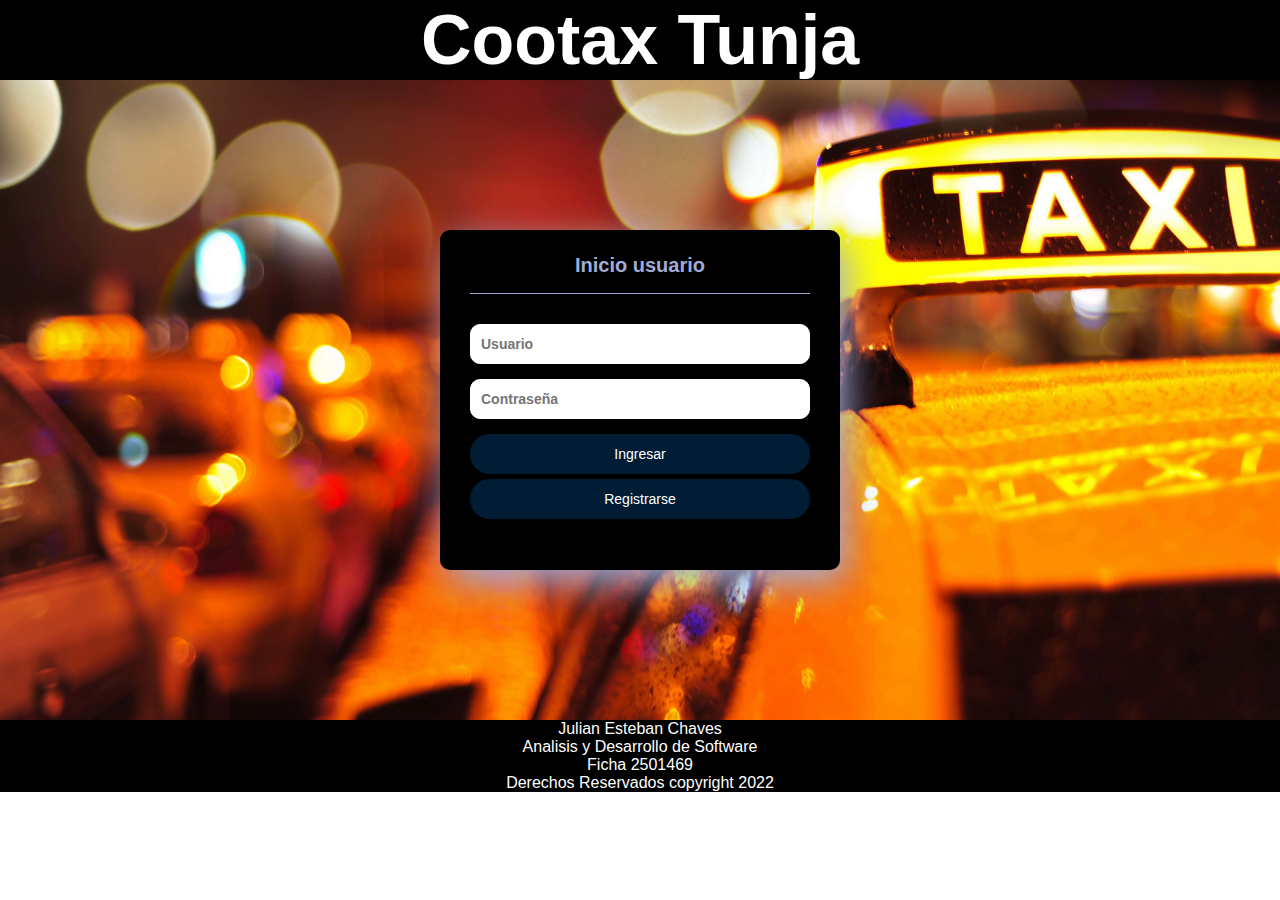
<file: index.html>
<!DOCTYPE html>
<html lang="en">
<head>
    <meta charset="UTF-8">
    <meta http-equiv="X-UA-Compatible" content="IE=edge">
    <meta name="viewport" content="width=device-width, initial-scale=1.0">
    <title>Inicio Sesion</title>
    <link rel="stylesheet" href="Proyecto/css/index.css">
    <link rel="stylesheet" href="Proyecto/css/header.css">
    <link rel="stylesheet" href="Proyecto/css/footer.css">
</head>
<body>
    <header>
        <h1>Cootax Tunja </h1>
    </header>
    <section class="form-login">
        <h5>Inicio usuario
        </h5>
        <input class="controls" type="text" name="Usuario" value="" placeholder="Usuario" required>
        <input class="controls" type="password" name="Conraseña" value="" placeholder="Contraseña" required>
        <button class="ingresar">
            <a href="Proyecto/Paginas/inicio.html">Ingresar</a>
        </button>
        <button class="registro">
            <a href="Proyecto/Paginas/registro.html">Registrarse</a>
        </button>
    </section>
    <footer>
        <p> Julian Esteban Chaves </p>
        <p>Analisis y Desarrollo de Software</p>
        <p>Ficha 2501469</p>
        <p>Derechos Reservados copyright 2022</p>
    </footer>  
</body>


</html>
</file>
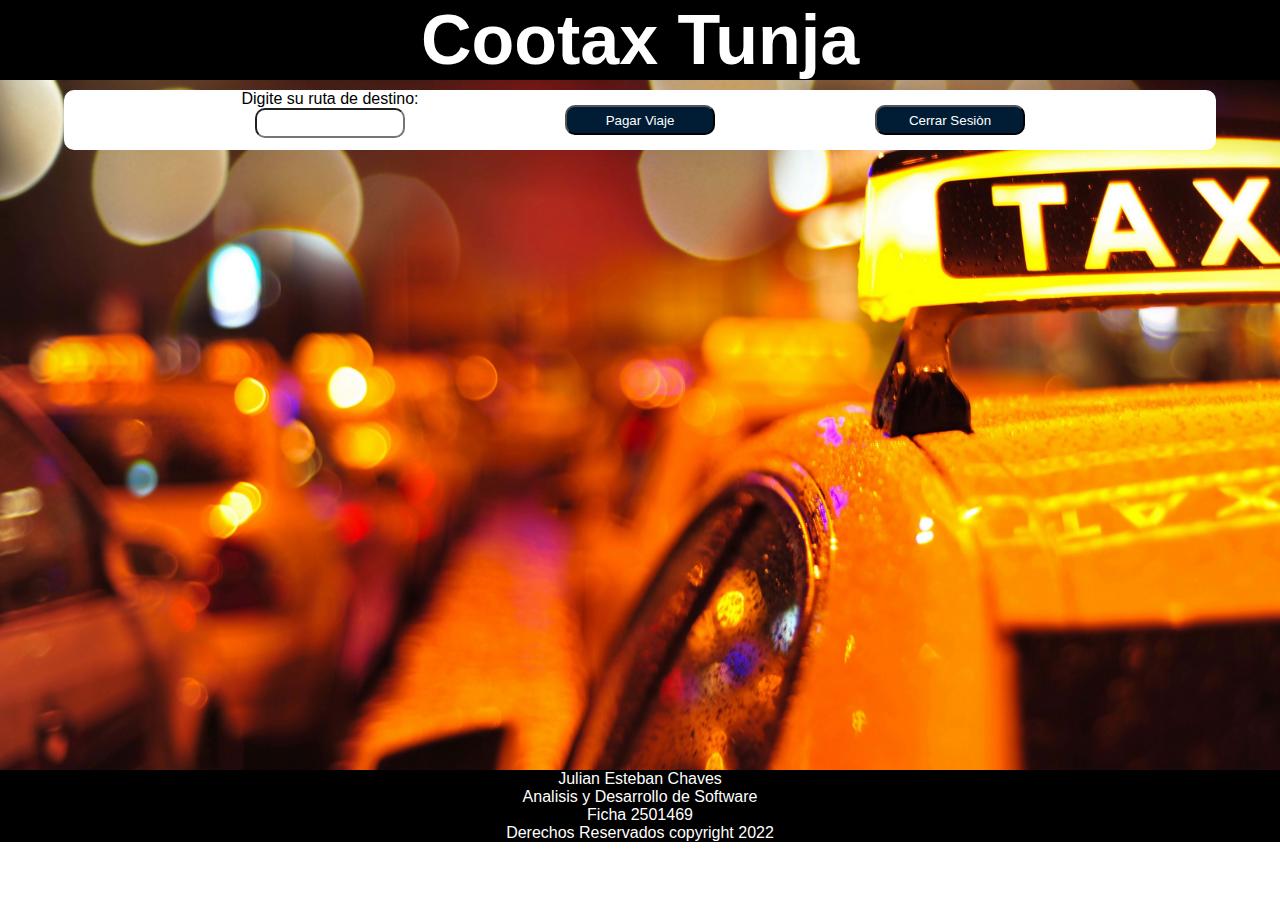
<file: Proyecto/Paginas/inicio.html>
<!DOCTYPE html>
<html lang="en">
<head>
    <meta charset="UTF-8">
    <meta http-equiv="X-UA-Compatible" content="IE=edge">
    <meta name="viewport" content="width=device-width, initial-scale=1.0">
    <title>Pagina Principal</title>
    <link rel="stylesheet" href="../css/inicio.css">
    <link rel="stylesheet" href="../css/header.css">
    <link rel="stylesheet" href="../css/footer.css">
</head>

<body>
    <header>
        <h1>Cootax Tunja</h1>
    </header>
    <div class="ruta" style="margin: 0 auto; margin-top: 10px;">
        <div class="contenido">
            <p>Digite su ruta de destino:</p> <input class="buscar" type="search">
        </div>
        <div class="contenido">
            <button class="pagar">
                <a href="../Paginas/pagar.html">Pagar Viaje</a>
            </button>
        </div>
        <div class="contenido">
            <button class="pagar">
                <a href="/index.html">Cerrar Sesiòn</a>
            </button>
        </div>
    </div>
    <div class="mapa" style="margin: 0 auto; margin-top: 10px; margin-block-end: 10px;">
        <iframe class="gmap_iframe" frameborder="0" scrolling="no" marginheight="0" marginwidth="0" src="https://maps.google.com/maps?width=600&amp;height=400&amp;hl=en&amp;q=tunja&amp;t=&amp;z=13&amp;ie=UTF8&amp;iwloc=B&amp;output=embed">
        </iframe></div><style>.mapouter{position:relative;text-align:right;width:600px;height:400px;}.gmap_canvas {overflow:hidden;background:none!important;width:600px;height:400px;}.gmap_iframe {width:100%!important;height:100%!important;}</style>
    <footer>
        <p>Julian Esteban Chaves </p>
        <p>Analisis y Desarrollo de Software</p>
        <p>Ficha 2501469</p>
        <p>Derechos Reservados copyright 2022</p>
    </footer>
</body>
</html>
</file>
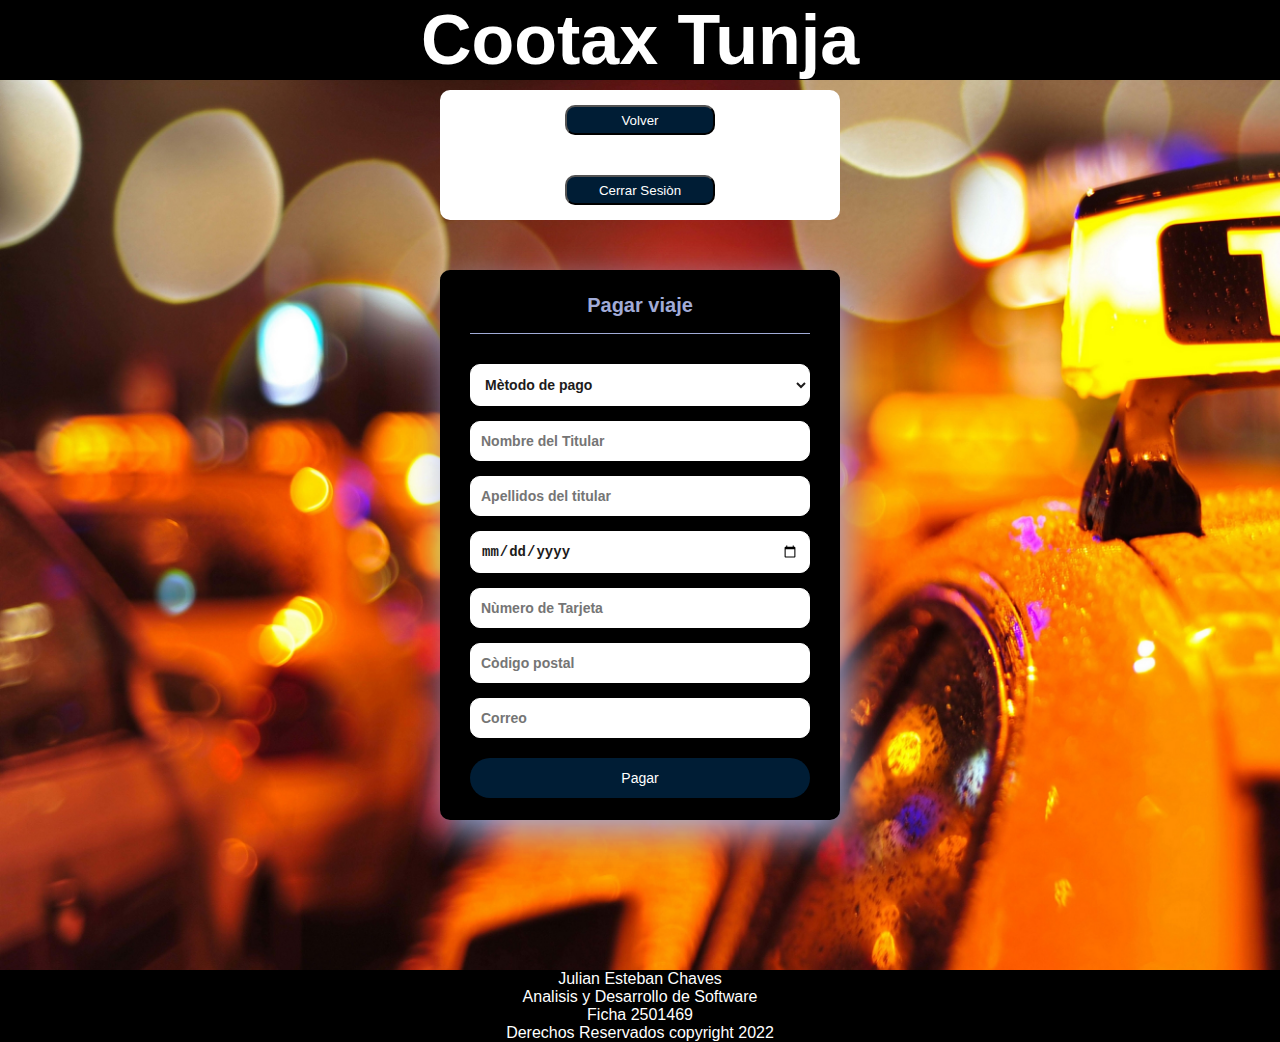
<file: Proyecto/Paginas/pagar.html>
<!DOCTYPE html>
<html lang="en">
<head>
    <meta charset="UTF-8">
    <meta http-equiv="X-UA-Compatible" content="IE=edge">
    <meta name="viewport" content="width=device-width, initial-scale=1.0">
    <title>Pagar Viaje</title>
    <link rel="stylesheet" href="../css/header.css">
    <link rel="stylesheet" href="../css/footer.css">
    <link rel="stylesheet" href="../css/pagar.css"> 
</head>
<body>
    <header>
        <h1>Cootax Tunja</h1>
    </header>
    <div class="ruta" style="margin: 0 auto; margin-top: 10px;">
        <div class="contenido">
            <button class="pagar">
                <a href="../Paginas/inicio.html">Volver</a>
            </button>
        </div>
        <div class="contenido">
            <button class="pagar">
                <a href="/index.html">Cerrar Sesiòn</a>
            </button>
        </div>
    </div>
    <section class="form-login">
        <h5>Pagar viaje</h5>
        <select class="controls" name="" id="">
            <option value="">Mètodo de pago</option>
            <option value="">Tarjeta de Crèdito</option>
            <option value="">Tarjeta dèbito</option>
            <option value="">Efectivo</option>
        </select>
        <input class="controls" type="text" placeholder="Nombre del Titular" required>
        <input class="controls" type="text" placeholder="Apellidos del titular" required>
        <input class="controls" type="date">
        <input class="controls" type="number" placeholder="Nùmero de Tarjeta" required>
        <input class="controls" type="number" placeholder="Còdigo postal" required>
        <input class="controls" type="text" name="Correo" value="" placeholder="Correo" required>
        <button class="registro">
            <a href="#">Pagar</a>
        </button>
    </section>
    <footer>
        <p> Julian Esteban Chaves </p>
        <p>Analisis y Desarrollo de Software</p>
        <p>Ficha 2501469</p>
        <p>Derechos Reservados copyright 2022</p>
    </footer> 
</body>
</html>
</file>
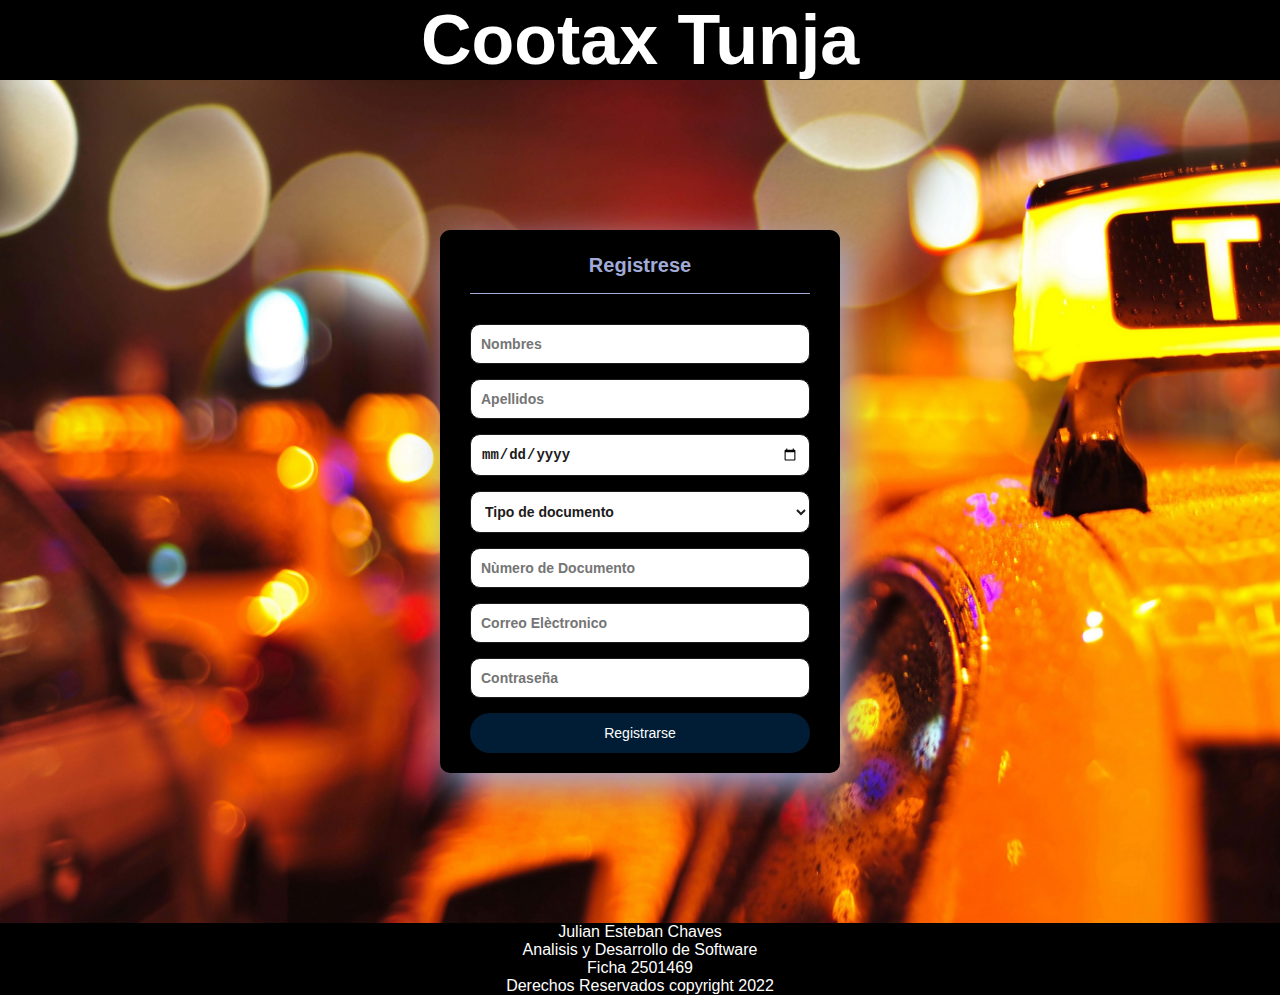
<file: Proyecto/Paginas/registro.html>
<!DOCTYPE html>
<html lang="en">
<head>
    <meta charset="UTF-8">
    <meta http-equiv="X-UA-Compatible" content="IE=edge">
    <meta name="viewport" content="width=device-width, initial-scale=1.0">
    <title>Regisrate</title>
    <link rel="stylesheet" href="../css/registro.css">
    <link rel="stylesheet" href="../css/footer.css">
    <link rel="stylesheet" href="../css/header.css">
</head>
<body>
    <header>
        <h1>Cootax Tunja </h1>
    </header>
    <section class="form-login">
        <h5>Registrese</h5>
        <input class="controls" type="text" name="nombres" value="" placeholder="Nombres" required>
        <input class="controls" type="text" name="apellidos" value="" placeholder="Apellidos" required>
        <input class="controls" type="date" name="fechanacimiento" required> 
        <select class="controls" name="" id="">
            <option value="">Tipo de documento</option>
            <option value="">Cedula de Ciudadania</option>
            <option value="">Cedula de Extranjeria</option>
            <option value="">Contraseña Registraduria</option>
        </select>
        <input class="controls" type="number" name="numerodocumento" placeholder="Nùmero de Documento" required>
        <input class="controls" type="email" name="correo" placeholder="Correo Elèctronico" required>
        <input class="controls" type="password" name="contraseña" placeholder="Contraseña" required>
        <button class="ingresar"><a href="../Paginas/inicio.html">Registrarse</a></button>
    </section>
    <footer>
        <p> Julian Esteban Chaves </p>
        <p>Analisis y Desarrollo de Software</p>
        <p>Ficha 2501469</p>
        <p>Derechos Reservados copyright 2022</p>
    </footer>  
</body>
</html>
</file>
<file: Proyecto/css/index.css>
*{
    margin: 0;
    padding: 0;
    box-sizing: border-box;
}


body{
    font-family: Arial, Helvetica, sans-serif;
    background-image: url(../img/fondotaxi.jpg);
    background-size: cover;
    background-repeat: no-repeat;
}

.form-login{
    width: 400px;
    height: 340px;
    background: #000000;
    margin: auto;
    margin-top: 150px;
    margin-block-end: 150px;
    border-radius: 10px;
    box-shadow: 7px 13px 37px;
    padding: 20px 30px;
    border-top: 4px solid #000000;
    color: rgb(161, 171, 215);
    vertical-align: middle;
    background-size: cover;
    background-repeat: no-repeat;
}

.form-login h5{
    margin: 0;
    text-align: center;
    height: 40px;
    margin-bottom: 30px;
    border-bottom: 1px solid;
    font-size: 20px;
}

.controls{
    width: 100%;
    border: 1px solid #ffffff;
    margin-bottom: 15px;
    border-radius: 10px;
    padding: 11px 10px;
    background: #ffffff;
    color: rgb(29, 27, 27);
    font-size: 14px;
    font-weight: bold;
}

.ingresar{
    width: 100%;
    height: 40px;
    background: rgb(0, 29, 53);
    border: none;
    padding: 10px;
    text-align: center;
    border-radius: 20px;
    color: white;
}

.registro{
    width: 100%;
    height: 40px;
    background: rgb(0, 29, 53);
    margin-top: 5px;
    border: none;
    padding: 10px;
    text-align: center;
    border-radius: 20px;
    color: white;
}


.form-login p{
    height: 40px;
    text-align: center;
    border-bottom: 1px solid;
}

.form-login a{
    color: white;
    text-decoration: none;
    font-size: 14px;
}

.form-login a:hover{
    text-decoration: underline;

}

@media (max-width: 400px){
    .form-login{
        width: auto;
    }

}
</file>
<file: Proyecto/css/header.css>
*{
    margin: 0;
    padding: 0;
}

header{
    background-color: black;
}

h1{
    text-align: center;
    font-size: 70px;
    color: white;
}

@media (max-width: 400px){
    h1{
        font-size: 40px;
    }
}
</file>
<file: Proyecto/css/footer.css>
*{
    margin: 0;
    padding: 0;
}

footer{
    background-color: black;
    text-align: center;
}

footer p{
    color: white;
}
</file>
<file: Proyecto/css/inicio.css>
*{
    margin: 0;
    padding: 0;
    box-sizing: border-box;
}

body{
    font-family: Arial, Helvetica, sans-serif;
    background-image: url(../img/fondotaxi.jpg);
    background-size: cover;
    background-repeat: no-repeat;
}

.mapa{
    height: 600px;
    width: 90%;
}

.ruta{
    background-color: White;
    border-radius: 10px;
    height: auto;
    width: 90%;
    display: flex;
    flex-wrap: wrap;
    grid-template-columns: 70% 20%;
    justify-content: center;
    gap: 10px;
}

.contenido{
    width: 300px;
    text-align: center;
}

.buscar{
    border-radius: 10px;
    height: 30px;
    width: 50%;
}

.pagar{
    background-color: rgb(0, 29, 53);
    color: white; 
    border-radius: 10px;
    margin: 15px;
    height: 30px;
    width: 150px;
}

.pagar a{
    color: white;
    text-decoration: none;
}

@media (max-width: 600px){
    .contenido{
        flex: 100%;
        max-width: 80%;
    }
}
</file>
<file: Proyecto/css/pagar.css>
*{
    margin: 0;
    padding: 0;
    box-sizing: border-box;
}

body{
    font-family: Arial, Helvetica, sans-serif;
    background-image: url(../img/fondotaxi.jpg);
    background-size: cover;
    background-repeat: no-repeat;
}

.form-login{
    width: 400px;
    height: 550px;
    background: #000000;
    margin: auto;
    margin-top: 50px;
    margin-block-end: 150px;
    border-radius: 10px;
    box-shadow: 7px 13px 37px;
    padding: 20px 30px;
    border-top: 4px solid #000000;
    color: rgb(161, 171, 215);
    vertical-align: middle;
    background-size: cover;
    background-repeat: no-repeat;
}

.form-login h5{
    margin: 0;
    text-align: center;
    height: 40px;
    margin-bottom: 30px;
    border-bottom: 1px solid;
    font-size: 20px;
}

.controls{
    width: 100%;
    border: 1px solid #ffffff;
    margin-bottom: 15px;
    border-radius: 10px;
    padding: 11px 10px;
    background: #ffffff;
    color: rgb(29, 27, 27);
    font-size: 14px;
    font-weight: bold;
}

.ingresar{
    width: 100%;
    height: 40px;
    background: rgb(0, 29, 53);
    border: none;
    padding: 10px;
    text-align: center;
    border-radius: 20px;
    color: white;
}

.registro{
    width: 100%;
    height: 40px;
    background: rgb(0, 29, 53);
    margin-top: 5px;
    border: none;
    padding: 10px;
    text-align: center;
    border-radius: 20px;
    color: white;
}


.form-login p{
    height: 40px;
    text-align: center;
    border-bottom: 1px solid;
}

.form-login a{
    color: white;
    text-decoration: none;
    font-size: 14px;
}

.form-login a:hover{
    text-decoration: underline;

}

.ruta{
    background-color: White;
    border-radius: 10px;
    height: auto;
    width: 400px;
    display: flex;
    flex-wrap: wrap;
    grid-template-columns: 70% 20%;
    justify-content: center;
    gap: 10px;
}

.contenido{
    width: 300px;
    text-align: center;
}

.buscar{
    border-radius: 10px;
    height: 30px;
    width: 50%;
}

.pagar{
    background-color: rgb(0, 29, 53);
    color: white; 
    border-radius: 10px;
    margin: 15px;
    height: 30px;
    width: 150px;
}

.pagar a{
    color: white;
    text-decoration: none;
}

@media (max-width: 400px){
    .form-login{
        width: auto;
    }

    .ruta, .pagar{
        width: auto;
    }
}

@media (max-width: 600px){
    .contenido{
        flex: 100%;
        max-width: 80%;
    }
}
</file>
<file: Proyecto/css/registro.css>
*{
    margin: 0;
    padding: 0;
    box-sizing: border-box;
}

body{
    font-family: Arial, Helvetica, sans-serif;
    background-image: url(../img/fondotaxi.jpg);
    background-size: cover;
    background-repeat: no-repeat;
}

.form-login{
    width: 400px;
    height: auto;
    background: #000000;
    margin: auto;
    margin-top: 150px;
    margin-block-end: 150px;
    border-radius: 10px;
    box-shadow: 7px 13px 37px;
    padding: 20px 30px;
    border-top: 4px solid #000000;
    color: rgb(161, 171, 215);
    vertical-align: middle;
    background-size: cover;
    background-repeat: no-repeat;
}

.form-login h5{
    margin: 0;
    text-align: center;
    height: 40px;
    margin-bottom: 30px;
    border-bottom: 1px solid;
    font-size: 20px;
}

.controls{
    width: 100%;
    border: 1px solid ;
    margin-bottom: 15px;
    border-radius: 10px;
    padding: 11px 10px;
    background: #ffffff;
    color: rgb(29, 27, 27);
    font-size: 14px;
    font-weight: bold;
}

.ingresar{
    width: 100%;
    height: 40px;
    background: rgb(0, 29, 53);
    border: none;
    padding: 10px;
    text-align: center;
    border-radius: 20px;
    color: white;
}

.form-login p{
    height: 40px;
    text-align: center;
    border-bottom: 1px solid;
}

.form-login a{
    color: white;
    text-decoration: none;
    font-size: 14px;
}

.form-login a:hover{
    text-decoration: underline;

}

@media (max-width: 400px){
    .form-login{
        width: auto;
    }
}
</file>
